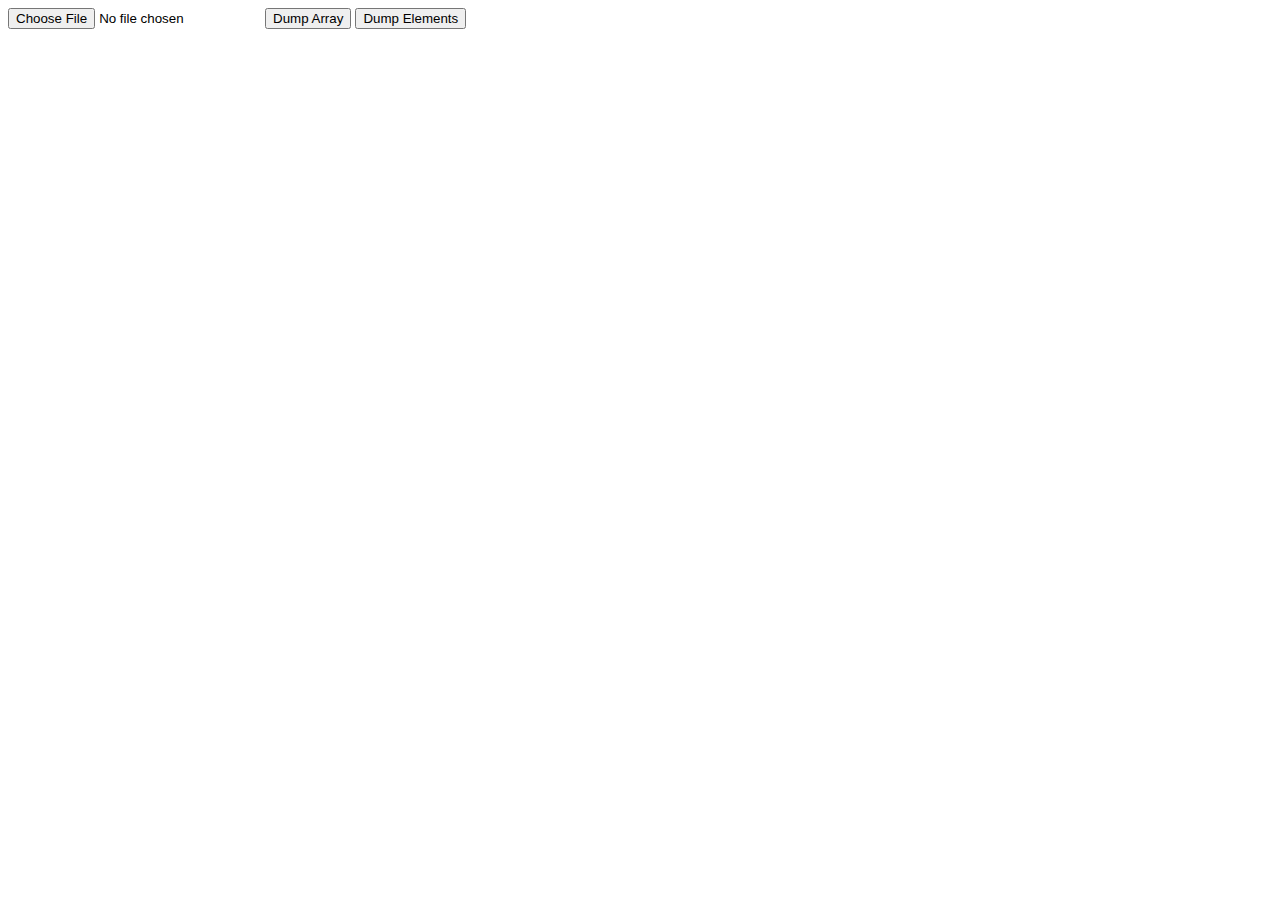
<file: obj-dumper/index.html>
<!DOCTYPE html>
<html lang="en" dir="ltr">
<head>
    <meta charset="utf-8">
    <title>Dumper TB2</title>
</head>
    <body>
        <input type="file" id="load_src" accept="obj">
        <button id="da">Dump Array</button>
        <button id="de">Dump Elements</button>
    </body>
    <script src="scripts.js"></script>
</html>
</file>
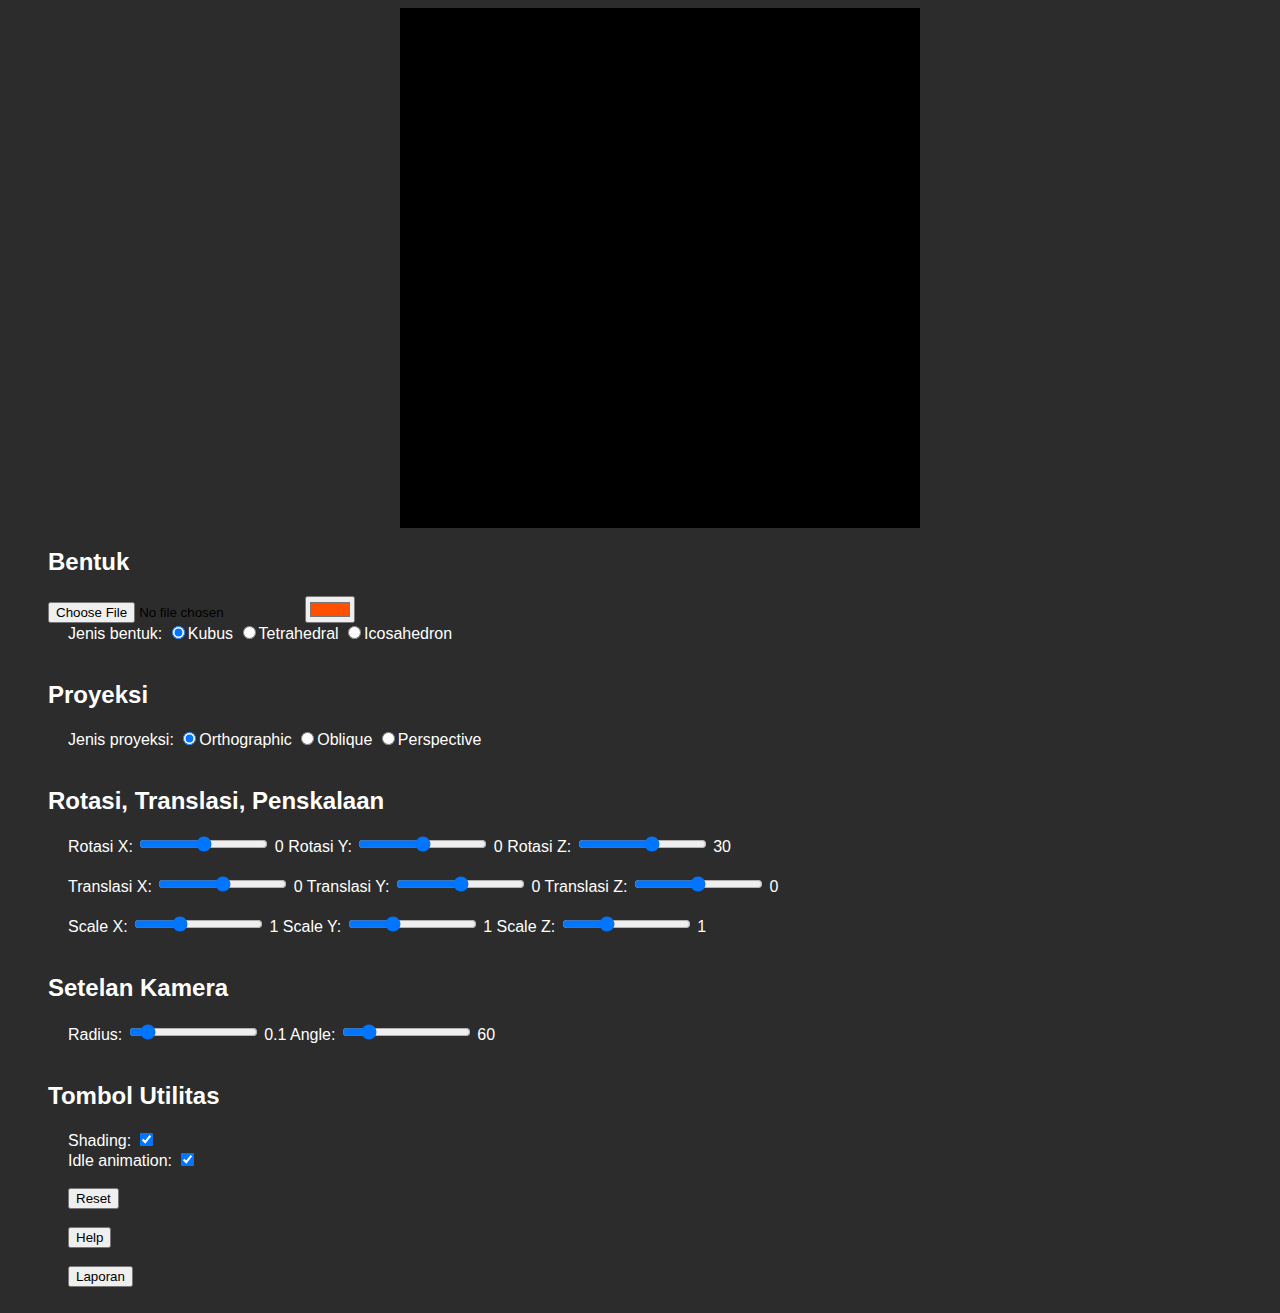
<file: src/index.html>
<!DOCTYPE html>
<html lang="en">

<head>
    <meta charset="UTF-8">
    <meta http-equiv="X-UA-Compatible" content="IE=edge">
    <meta name="viewport" content="width=device-width, initial-scale=1.0">
    <link rel="shortcut icon" href="favicon.ico" type="image/x-icon">
    <link rel="preconnect" href="https://fonts.googleapis.com">
    <link rel="preconnect" href="https://fonts.gstatic.com" crossorigin>
    <link href="https://fonts.googleapis.com/css2?family=Lato:wght@300&display=swap" rel="stylesheet">
    <link rel="stylesheet" href="style.css">
    <title>Grafkom K-04_18</title>
</head>

<body>

    <!-- Canvas -->
    <div class="row">
        <div><canvas id="canvas" width="520" height="520"></canvas></div>

        <!-- FIXME : Optional, rename nama form -->
        <div><form name="model" id="model" action="">
            <h2>Bentuk</h2>
            <input type="file" id="obj-input"/>
            <input type="color" id="color_picker" value="#ff5000">
            <!-- radio button untuk memilih bentuk: Cube, Tetrahedral, Prism -->
            <div>
                <label for="bentuk">Jenis bentuk:</label>
                <!-- <form name="model" id="model"> -->
                    <input type="radio" name="bentuk" value="cube" checked>Kubus
                    <input type="radio" name="bentuk" value="tetrahedral">Tetrahedral
                    <input type="radio" name="bentuk" value="icosahedron">Icosahedron
                <!-- </form> -->
            </div>

            <br>

            <h2>Proyeksi</h2>

            <!-- Radio button untuk menentukan jenis proyeksi: Orthographic, Oblique, Perspective-->
            <div>
                <label for="proyeksi">Jenis proyeksi:</label>
                <input type="radio" name="proyeksi" value="orthographic" checked>Orthographic
                <input type="radio" name="proyeksi" value="oblique">Oblique
                <input type="radio" name="proyeksi" value="perspective">Perspective
            </div>

            <br>

            <h2>Rotasi, Translasi, Penskalaan</h2>

            <!-- Slider untuk rotasi, translasi, dan scaling -->
            <script>

            </script>
            <div>
                <label for="rotasiX">Rotasi X:</label>
                <input type="range" name="rotasiX" min="-180" max="180" value="0" id="rotasiX"
                    oninput="this.nextElementSibling.value = this.value">
                <output>0</output>

                <label for="rotasiY">Rotasi Y:</label>
                <input type="range" name="rotasiY" min="-180" max="180" value="0" id="rotasiY"
                    oninput="this.nextElementSibling.value = this.value">
                <output>0</output>

                <label for="rotasiZ">Rotasi Z:</label>
                <input type="range" name="rotasiZ" min="-180" max="180" value="30" id="rotasiZ"
                    oninput="this.nextElementSibling.value = this.value">
                <output>30</output>
            </div>

            <br>

            <div>
                <label for="translasiX">Translasi X:</label>
                <input type="range" name="translasiX" min="-100" max="100" value="0" id="translasiX"
                    oninput="this.nextElementSibling.value = this.value">
                <output>0</output>

                <label for="translasiY">Translasi Y:</label>
                <input type="range" name="translasiY" min="-100" max="100" value="0" id="translasiY"
                    oninput="this.nextElementSibling.value = this.value">
                <output>0</output>

                <label for="translasiZ">Translasi Z:</label>
                <input type="range" name="translasiZ" min="-100" max="100" value="0" id="translasiZ"
                    oninput="this.nextElementSibling.value = this.value">
                <output>0</output>
            </div>

            <br>

            <div>
                <label for="scalingX">Scale X:</label>
                <input type="range" name="scalingX" min="0" max="3" value="1" step="0.1" id="scalingX"
                    oninput="this.nextElementSibling.value = this.value">
                <output>1</output>

                <label for="scalingY">Scale Y:</label>
                <input type="range" name="scalingY" min="0" max="3" value="1" step="0.1" id="scalingY"
                    oninput="this.nextElementSibling.value = this.value">
                <output>1</output>

                <label for="scalingZ">Scale Z:</label>
                <input type="range" name="scalingZ" min="0" max="3" value="1" step="0.1" id="scalingZ"
                    oninput="this.nextElementSibling.value = this.value">
                <output>1</output>
            </div>

            <br>

            <h2>Setelan Kamera</h2>

            <!-- Slider untuk mengubah jarak kamera view untuk mendekat/menjauh dari model-->
            <div>
                <label for="cam-radius">Radius:</label>
                <input type="range" name="cam-radius" min="0" id="cam-radius" max="1" step="0.005" value="0.1"
                    oninput="this.nextElementSibling.value = this.value">
                <output>0.1</output>

                <label for="eye-y">Angle:</label>
                <input type="range" name="cam-rotation" min="0" id="cam-rotation" max="360" value="60" oninput="this.nextElementSibling.value = this.value">
                <output>60</output>
            </div>

            <br>

            <h2>Tombol Utilitas</h2>

            <!-- Tombol untuk menghidupkan/mematikan shading -->
            <div>
                <label for="shading">Shading: </label>
                <input type="checkbox" id="shading" name="shading" value="shading" checked>
            </div>

            <div>
                <label for="shading">Idle animation: </label>
                <input type="checkbox" id="idle" name="idle" value="idle" checked>
            </div>

            <br>

            <!-- Tombol reset ke default view -->
            <div>
                <input type="reset" id="reset" name="reset" value="Reset">
            </div>

            <br>

            <!-- Tombol menu help yang menampilkan alert help -->
            <div>
                <input type="submit" name="help" onclick="window.open('./help.html','_blank')" value="Help">
            </div>

            <br>

            <div>
                <input type="submit" name="help" onclick="window.open('./laporan.html','_blank')" value="Laporan">
            </div>
        </div></form>
    </div>
    <br>

    <!-- vertex-shader-3d -->
    <script id="vertex-shader-3d" type="x-shader/x-vertex">
        attribute vec3 coordinates;
        uniform float fudgeFactor;

        uniform mat4 transformationMatrix;
        uniform mat4 uProjectionMatrix;
        varying float colorFactor;

        void main(void) {
            vec4 transformedPos = transformationMatrix * vec4(coordinates.xy, coordinates.z * -1.0, 1.0);
            vec4 projectedPos   = uProjectionMatrix * transformedPos;
            if (fudgeFactor < 0.01)
                gl_Position = projectedPos;
            else {
                float zDivider = 2.0 + projectedPos.z * fudgeFactor;
                gl_Position = vec4(projectedPos.xy / zDivider, projectedPos.zw);
            }
            colorFactor = min(max((1.0 - transformedPos.z) / 2.0, 0.0), 1.0);
        }
    </script>

    <script id="fragment-shader-3d-light" type="x-shader/x-fragment">
        precision mediump float;
        uniform vec3 userColor;
        varying float colorFactor;

        void main(void) {
            gl_FragColor = vec4(userColor * colorFactor, 1.0);
        }
    </script>

    <script id="fragment-shader-3d-flat" type="x-shader/x-fragment">
        precision mediump float;
        uniform vec3 userColor;
        varying float colorFactor;

        void main(void) {
            gl_FragColor = vec4(userColor, 1.0);
        }
    </script>
    <script src="scripts/script.js" type="module" defer></script>
</body>

</html>
</file>
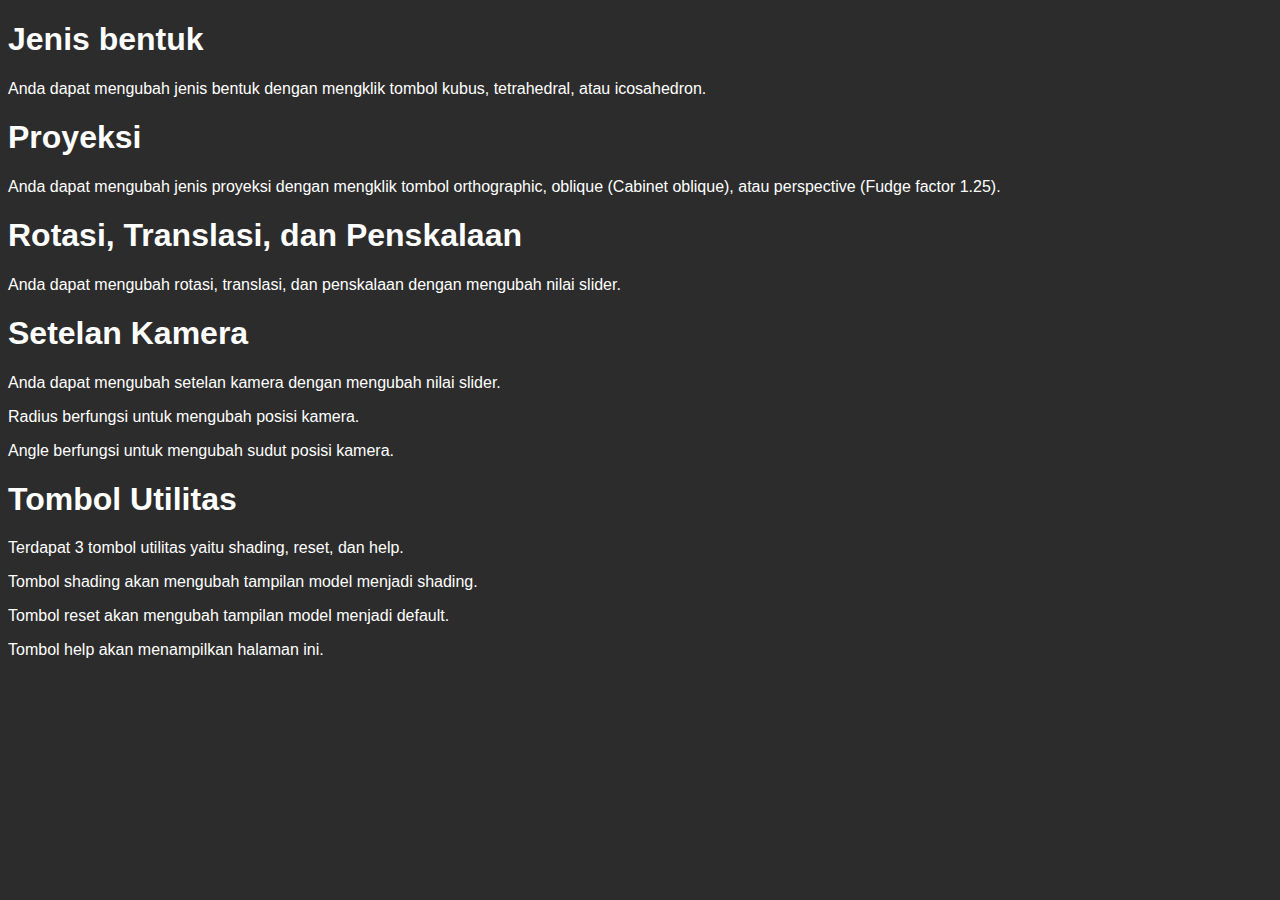
<file: src/help.html>
<!DOCTYPE html>
<html lang="en">

<head>
    <meta charset="UTF-8">
    <meta http-equiv="X-UA-Compatible" content="IE=edge">
    <meta name="viewport" content="width=device-width, initial-scale=1.0">
    <link rel="shortcut icon" href="favicon.ico" type="image/x-icon">
    <link rel="preconnect" href="https://fonts.googleapis.com">
    <link rel="preconnect" href="https://fonts.gstatic.com" crossorigin>
    <link href="https://fonts.googleapis.com/css2?family=Roboto:wght@300&display=swap" rel="stylesheet">
    <link rel="stylesheet" href="style.css">
    <title>Grafkom K-04_18</title>
</head>

<body>
    <h1>Jenis bentuk</h1>
    <p>
        Anda dapat mengubah jenis bentuk dengan mengklik tombol kubus, tetrahedral, atau icosahedron.
    </p>
    <h1>
        Proyeksi
    </h1>
    <p>
        Anda dapat mengubah jenis proyeksi dengan mengklik tombol orthographic, oblique (Cabinet oblique), atau perspective (Fudge factor 1.25).
    </p>
    <h1>Rotasi, Translasi, dan Penskalaan</h1>
    <p>
        Anda dapat mengubah rotasi, translasi, dan penskalaan dengan mengubah nilai slider.
    </p>
    <h1>Setelan Kamera</h1>
    <p>
        Anda dapat mengubah setelan kamera dengan mengubah nilai slider.
    </p>
    <p>
        Radius berfungsi untuk mengubah posisi kamera.
    </p>
    <p>
        Angle berfungsi untuk mengubah sudut posisi kamera.
    </p>
    <h1>Tombol Utilitas</h1>
    <p>
        Terdapat 3 tombol utilitas yaitu shading, reset, dan help.
    </p>
    <p>
        Tombol shading akan mengubah tampilan model menjadi shading.
    </p>
    <p>
        Tombol reset akan mengubah tampilan model menjadi default.
    </p>
    <p>
        Tombol help akan menampilkan halaman ini.
    </p>
</body>

</html>
</file>
<file: src/style.css>
* {
    /* Bright colours for the text */
    color: #fff;
    font-family: '', sans-serif;
}

canvas {
    display: block;
    margin: 0 auto;
    background: #000;
}

input {
    /* Dark text on light background */
    color: #000;
}

body {
    /* dark background so that the text is readable */
    background-color: #2c2c2c;
}

div {
    padding-left: 20px;
}
</file>
